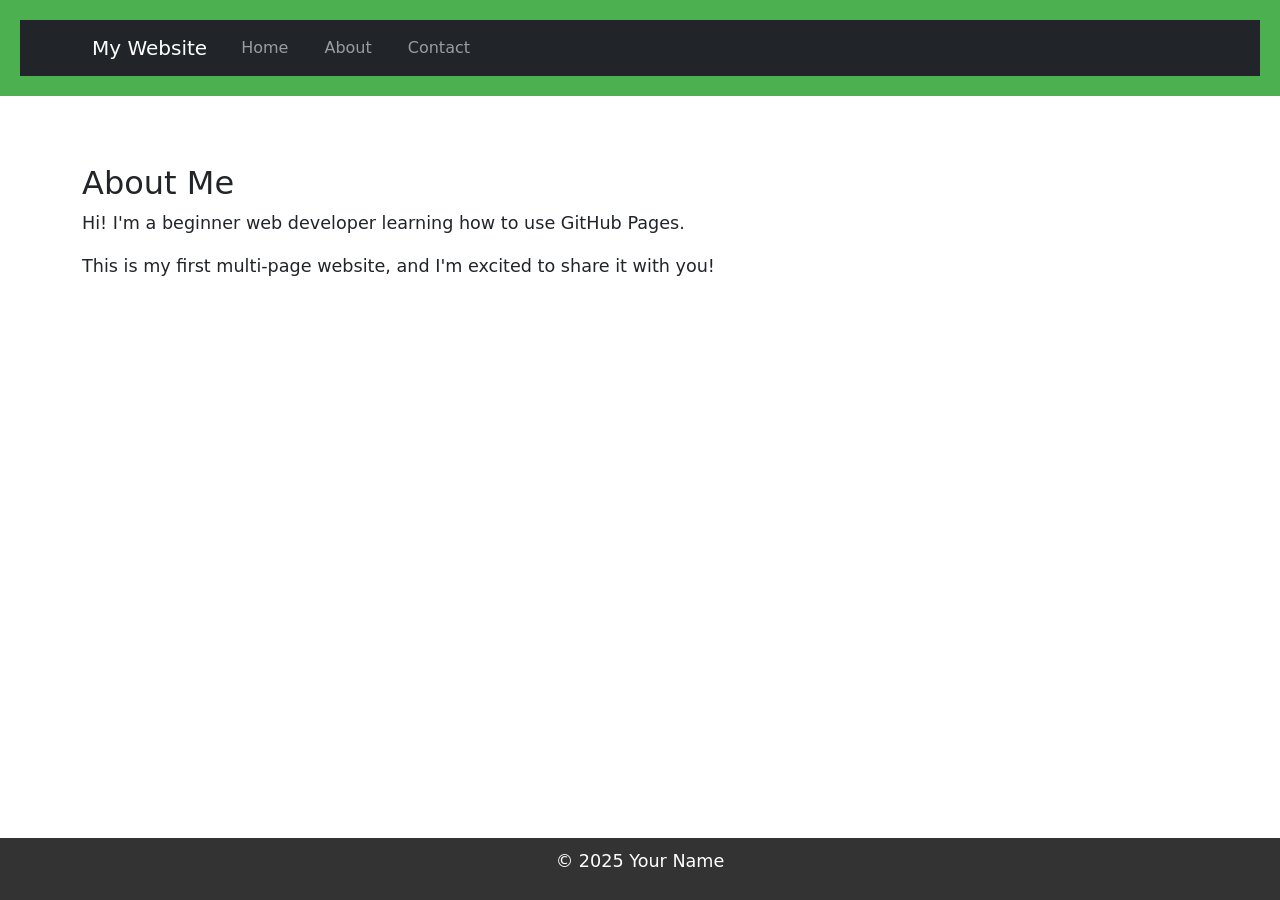
<file: about.html>
<!DOCTYPE html>

<html lang="en">

<head>

 <meta charset="UTF-8">

 <meta name="viewport" content="width=device-width, initial-scale=1.0">

 <title>About Me</title>
 <link rel="stylesheet" href="styles.css"> 
 <!-- Bootstrap CSS --> 
 <link href="https://cdn.jsdelivr.net/npm/bootstrap@5.3.0/dist/css/bootstrap.min.css" rel="stylesheet">

</head>

<body>

 <header>

  <nav class="navbar navbar-expand-lg navbar-dark bg-dark">
        <div class="container">
            <a class="navbar-brand" href="index.html">My Website</a>
            <button class="navbar-toggler" type="button" data-bs-toggle="collapse" data-bs-target="#navbarNav">
                <span class="navbar-toggler-icon"></span>
            </button>
            <div class="collapse navbar-collapse" id="navbarNav">
                <ul class="navbar-nav">
                    <li class="nav-item">
                        <a class="nav-link" href="index.html">Home</a>
                    </li>
                    <li class="nav-item">
                        <a class="nav-link" href="about.html">About</a>
                    </li>
                    <li class="nav-item">
                        <a class="nav-link" href="contact.html">Contact</a>
                    </li>
                </ul>
            </div>
        </div>
    </nav>

 </header>


 <main class="container my-5">
 
    <h2>About Me</h2>
    <p>Hi! I'm a beginner web developer learning how to use GitHub Pages.</p>
    <p>This is my first multi-page website, and I'm excited to share it with you!</p>

 </main>


 <footer>

  <p>&copy; 2025 Your Name</p>

 </footer>

 <!-- Bootstrap JS and dependencies --> 
 <script src="https://cdn.jsdelivr.net/npm/@popperjs/core@2.11.6/dist/umd/popper.min.js"></script> 
 <script src="https://cdn.jsdelivr.net/npm/bootstrap@5.3.0/dist/js/bootstrap.min.js"></script> 

</body>

</html>
</file>
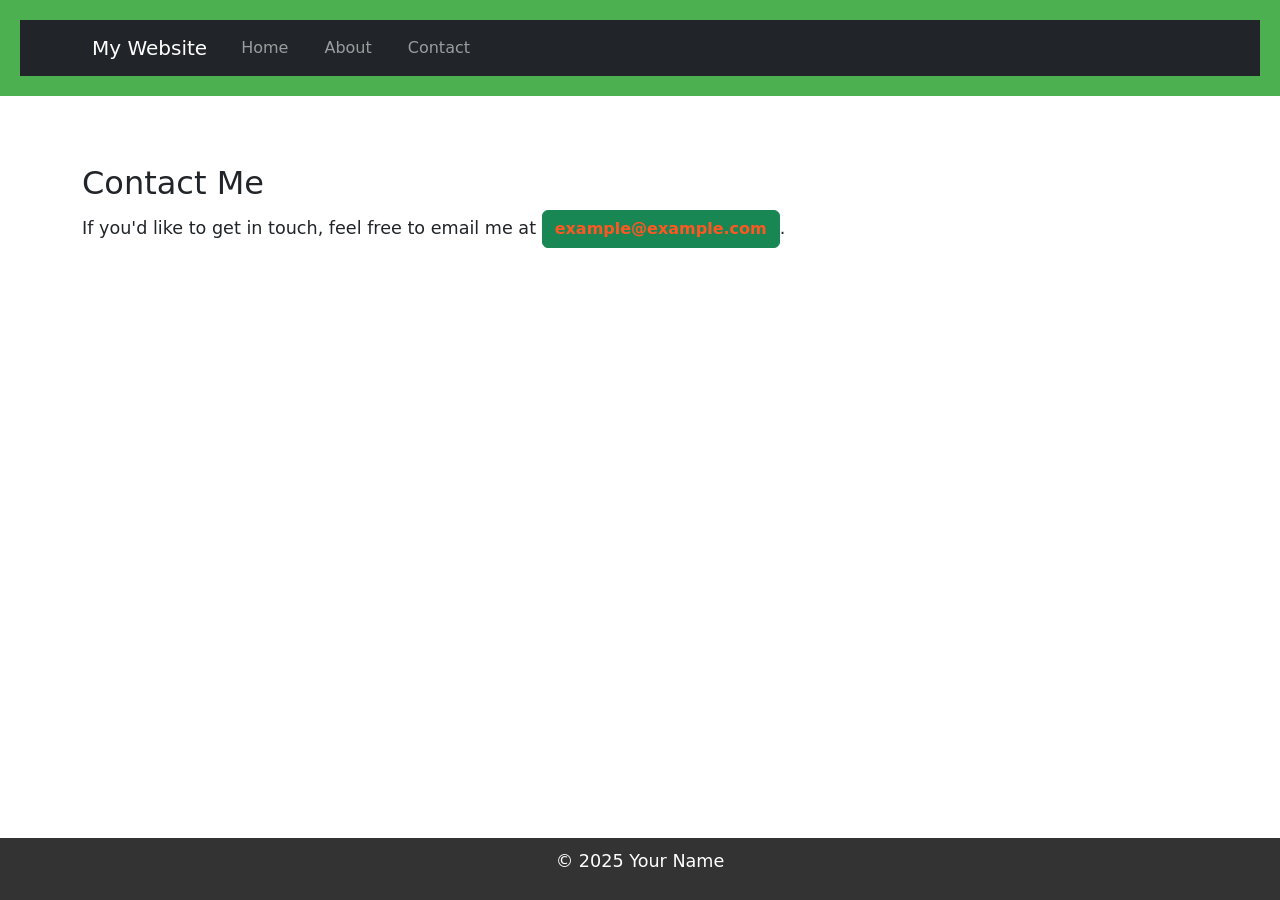
<file: contact.html>
<!DOCTYPE html>

<html lang="en">

<head>

 <meta charset="UTF-8">

 <meta name="viewport" content="width=device-width, initial-scale=1.0">

 <title>Contact Me</title>
 <link rel="stylesheet" href="styles.css"> 
 <!-- Bootstrap CSS --> 
 <link href="https://cdn.jsdelivr.net/npm/bootstrap@5.3.0/dist/css/bootstrap.min.css" rel="stylesheet">

</head>

<body>

 <header>

  <nav class="navbar navbar-expand-lg navbar-dark bg-dark">
        <div class="container">
            <a class="navbar-brand" href="index.html">My Website</a>
            <button class="navbar-toggler" type="button" data-bs-toggle="collapse" data-bs-target="#navbarNav">
                <span class="navbar-toggler-icon"></span>
            </button>
            <div class="collapse navbar-collapse" id="navbarNav">
                <ul class="navbar-nav">
                    <li class="nav-item">
                        <a class="nav-link" href="index.html">Home</a>
                    </li>
                    <li class="nav-item">
                        <a class="nav-link" href="about.html">About</a>
                    </li>
                    <li class="nav-item">
                        <a class="nav-link" href="contact.html">Contact</a>
                    </li>
                </ul>
            </div>
        </div>
    </nav>


 </header>



 <main class="container my-5">
  
    <h2>Contact Me</h2>
    <p>If you'd like to get in touch, feel free to email me at <a href="mailto:example@example.com" class="btn btn-success">example@example.com</a>.</p>

 </main>


 <footer>

  <p>&copy; 2025 Your Name</p>

 </footer>

 <!-- Bootstrap JS and dependencies --> 
 <script src="https://cdn.jsdelivr.net/npm/@popperjs/core@2.11.6/dist/umd/popper.min.js"></script> 
 <script src="https://cdn.jsdelivr.net/npm/bootstrap@5.3.0/dist/js/bootstrap.min.js"></script> 

</body>

</html>
</file>
<file: styles.css>
body { 

    font-family: Arial, sans-serif; 

    color: #333; 

    background-color: #f9f9f9; 

    margin: 0; 

    padding: 0; 

    line-height: 1.6; 

} 

header { 

    background-color: #4CAF50; 

    color: white; 

    padding: 20px; 

    text-align: center; 

} 

 

header h1 { 

    margin: 0; 

} 

 

nav a { 

    color: white; 

    text-decoration: none; 

    margin: 0 10px; 

} 

 

nav a:hover { 

    text-decoration: underline; 

} 

main { 

    padding: 20px; 

    max-width: 800px; 

    margin: 0 auto; 

} 

 

main img { 

    max-width: 100%; 

    height: auto; 

    display: block; 

    margin: 20px 0; 

} 

footer { 

    background-color: #333; 

    color: white; 

    text-align: center; 

    padding: 10px; 

    position: fixed; 

    bottom: 0; 

    width: 100%; 

} 

p { 

    font-size: 1.1em; 

} 

 

a { 

    color: #4CAF50; 

    text-decoration: none; 

} 

 

a:hover { 

    text-decoration: underline; 

} 

img { 

    border: 5px solid #4CAF50; 

    border-radius: 10px; 

} 

main a[href^="mailto:"] { 

    color: #ff5722; 

    font-weight: bold; 

}
</file>
